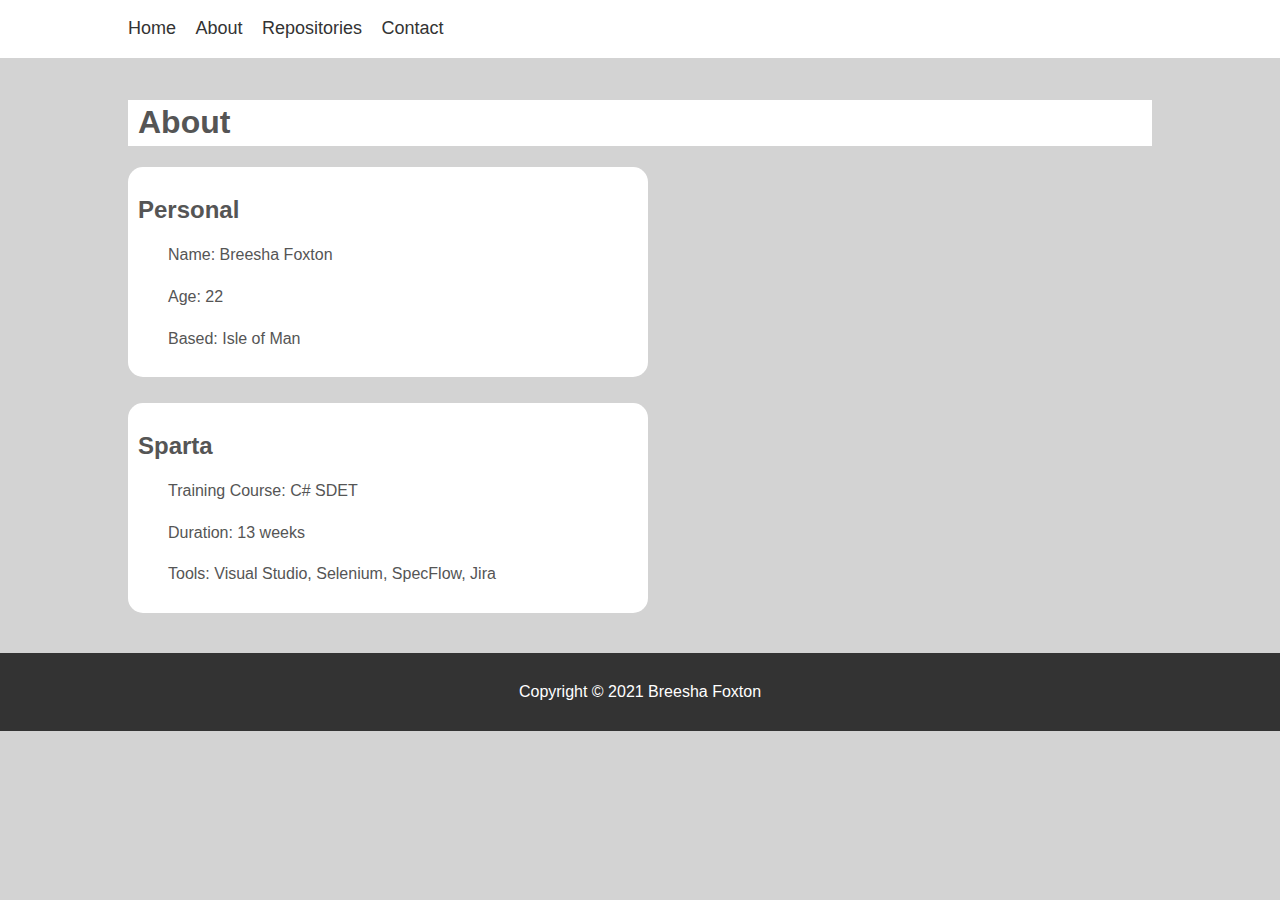
<file: about.html>
<!DOCTYPE html>
<html lang="en">
<head>
    <meta charset="UTF-8">
    <meta http-equiv="X-UA-Compatible" content="IE=edge">
    <meta name="viewport" content="width=device-width, initial-scale=1.0">
    <title>Breesha Foxton - About</title>
    <link rel="stylesheet" type="text/css" href="css/breeshastyle.css">
</head>
<body>
    <nav id="navbar">
        <div class="container">
            <ul>
                <li><a href="index.html">Home</a></li>
                <li><a href="">About</a></li>
                <li><a href="repos.html">Repositories</a></li>
                <li><a href="#">Contact</a></li>
            </ul>
        </div>
    </nav>

    <div class="container">
        <h1 id="addingTopGap" >About</h1>
        <section class="grouping">
            <h2>Personal</h2>
            <p>Name: Breesha Foxton</p>
            <p>Age: 22</p>
            <p>Based: Isle of Man</p>
        </section>

        <br>

        <section class="grouping">
            <h2>Sparta</h2>
            <p>Training Course: C# SDET</p>
            <p>Duration: 13 weeks</p>
            <p>Tools: Visual Studio, Selenium, SpecFlow, Jira</p>
        </section>
        
    </div>
    
    <footer id="main-footer">
        <p>Copyright &copy; 2021 Breesha Foxton</p>
    </footer>
</body>
</html>
</file>
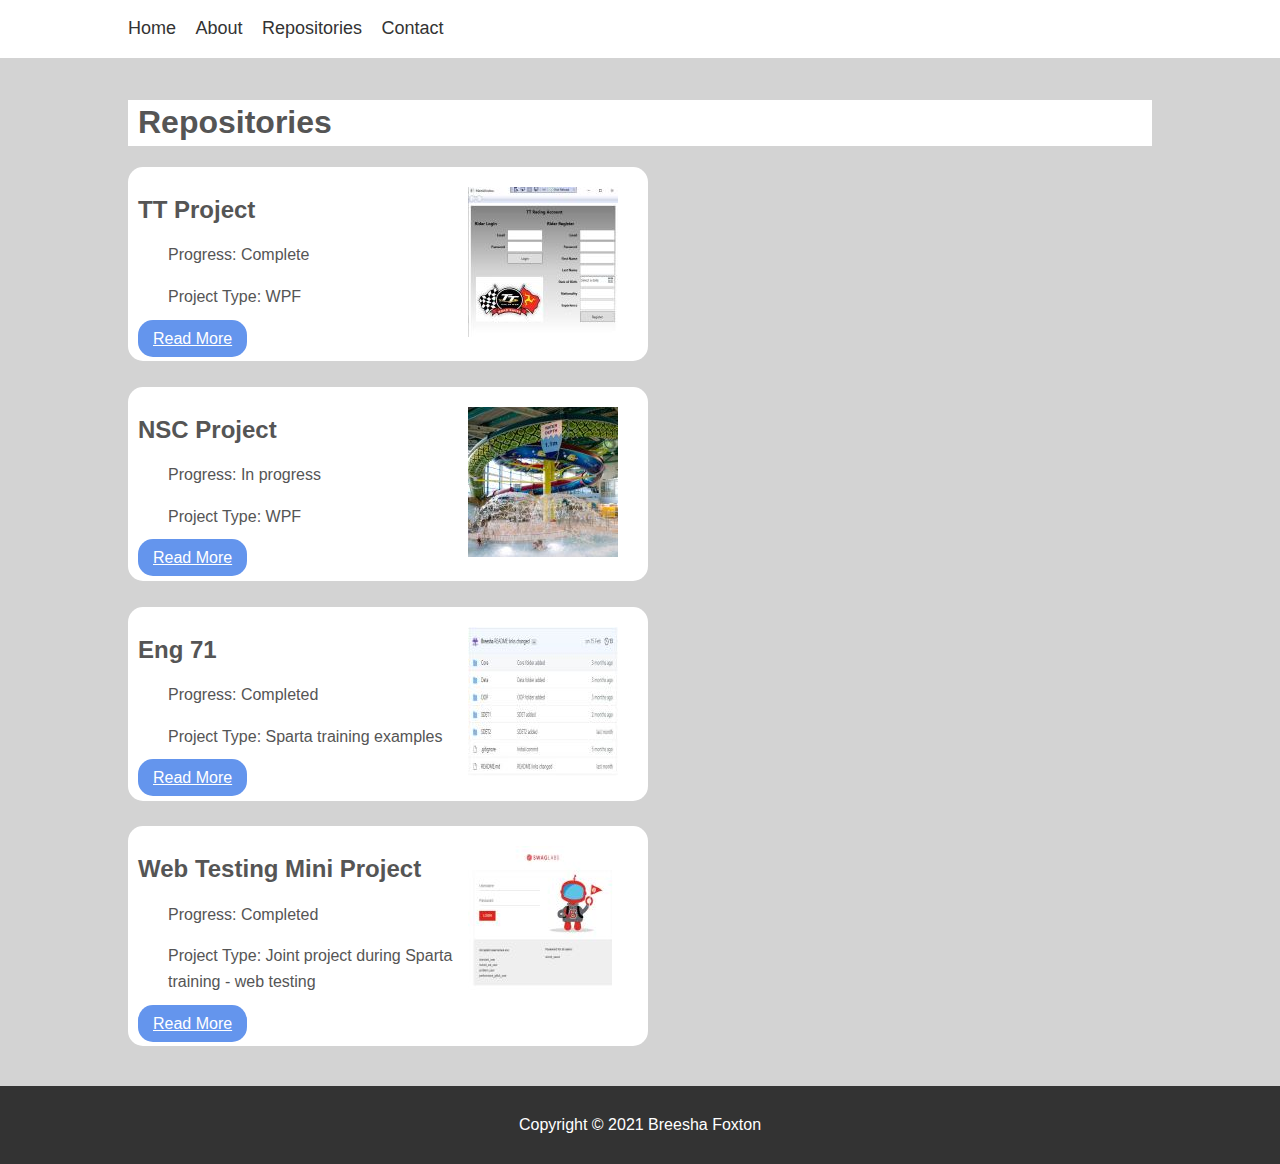
<file: repos.html>
<!DOCTYPE html>
<html lang="en">
<head>
    <meta charset="UTF-8">
    <meta http-equiv="X-UA-Compatible" content="IE=edge">
    <meta name="viewport" content="width=device-width, initial-scale=1.0">
    <title>Breesha Foxton - Repositories</title>
    <link rel="stylesheet" type="text/css" href="css/breeshastyle.css">
</head>
<body>
    <nav id="navbar">
        <div class="container">
            <ul>
                <li><a href="index.html">Home</a></li>
                <li><a href="about.html">About</a></li>
                <li><a href="">Repositories</a></li>
                <li><a href="#">Contact</a></li>
            </ul>
        </div>
    </nav>

    <div class="container">
        <h1 id="addingTopGap" >Repositories</h1>
        
        <section class="grouping">
            <img class="imagePlacement" src="images/TT_FirstPage150.jpg" alt="TT Login Image">
            <h2>TT Project</h2>
            <p>Progress: Complete</p>
            <p>Project Type: WPF</p>
            <a class="button" href="">Read More</a>
        </section>

        <br>

        <section class="grouping">
            <img class="imagePlacement" src="images/NSC_Pool150.jpg" alt="NSC Pool Image">
            <h2>NSC Project</h2>
            <p>Progress: In progress</p>
            <p>Project Type: WPF</p>
            <a class="button" href="">Read More</a>
        </section>

        <br>

        <section class="grouping">
            <img class="imagePlacement" src="images/Eng71150.JPG" alt="Eng71 Folder Image">
            <h2>Eng 71</h2>
            <p>Progress: Completed</p>
            <p>Project Type: Sparta training examples</p>
            <a class="button" href="">Read More</a>
        </section>

        <br>

        <section class="grouping">
            <img class="imagePlacement" src="images/WebMini150.JPG" alt="Web Testing Image">
            <h2>Web Testing Mini Project</h2>
            <p>Progress: Completed</p>
            <p>Project Type: Joint project during Sparta training - web testing</p>
            <a class="button" href="">Read More</a>
        </section>
        
    </div>
    
    <footer id="main-footer">
        <p>Copyright &copy; 2021 Breesha Foxton</p>
    </footer>
</body>
</html>
</file>
<file: css/breeshastyle.css>
body{
    background-color: lightgray;
    color: #555;
    font-family: Arial, Helvetica, sans-serif;
    font-size: 16px;
    line-height: 1.6em;
    margin: 0;
}

.container{
    width: 80%;
    margin: auto;
    overflow: hidden;
}

.box-1{
    height: 200px;
    padding-top: 50px;
    margin-top: 80px;
    background-color: white;
    color: #555;
    float: center;
}

#profilepic{
    float: left;
    border-radius: 15px;
}
.box-1 h2{
    font-weight: 600;
    font-size: 20px;
    font-style: italic;
    text-transform: uppercase;
    float: center;
}
.box-1 h3{
    font-weight: 600;
    font-size: 18px;
    margin-left: 50px;
}
.box-1 h4{
    font-style: normal;
    font-weight: 200;
    font-size: 12px;
    margin-left: 50px;
}

#navbar{
    width: 100%;
    background-color: white;
    color: #333;
    position: fixed;
}

#navbar ul{
    padding: 0;
    list-style: none;
}

#navbar li{
    display: inline;
}

#navbar a{
    color: #333;
    text-decoration: none;
    font-size: 18px;
    padding-right: 15px;
}

a:active{
    background-color: cornflowerblue;
}

#main{
    float: center;
    padding: 10px;
    box-sizing: border-box;
}

#main-footer{
    background: #333;
    color: #fff;
    text-align: center;
    padding: 10px;
    margin-top: 40px;
}

#addingTopGap{
    padding: 10px;
    background-color: white;
    margin-top: 100px;
}

.grouping{
    border: #555;
    border-radius: 15px;
    background-color: white;
    padding: 10px;
    width: 500px;
}
.grouping p{
    margin-left: 30px;
}

.button{
    background-color: cornflowerblue;
    color: #fff;
    padding: 10px 15px;
    border: none;
    border-radius: 15px;
}

.button:hover{
    background-color: darkblue;
}

.imagePlacement{
    float: right;
    margin-top: 10px;
    margin-right: 20px;
}
</file>
